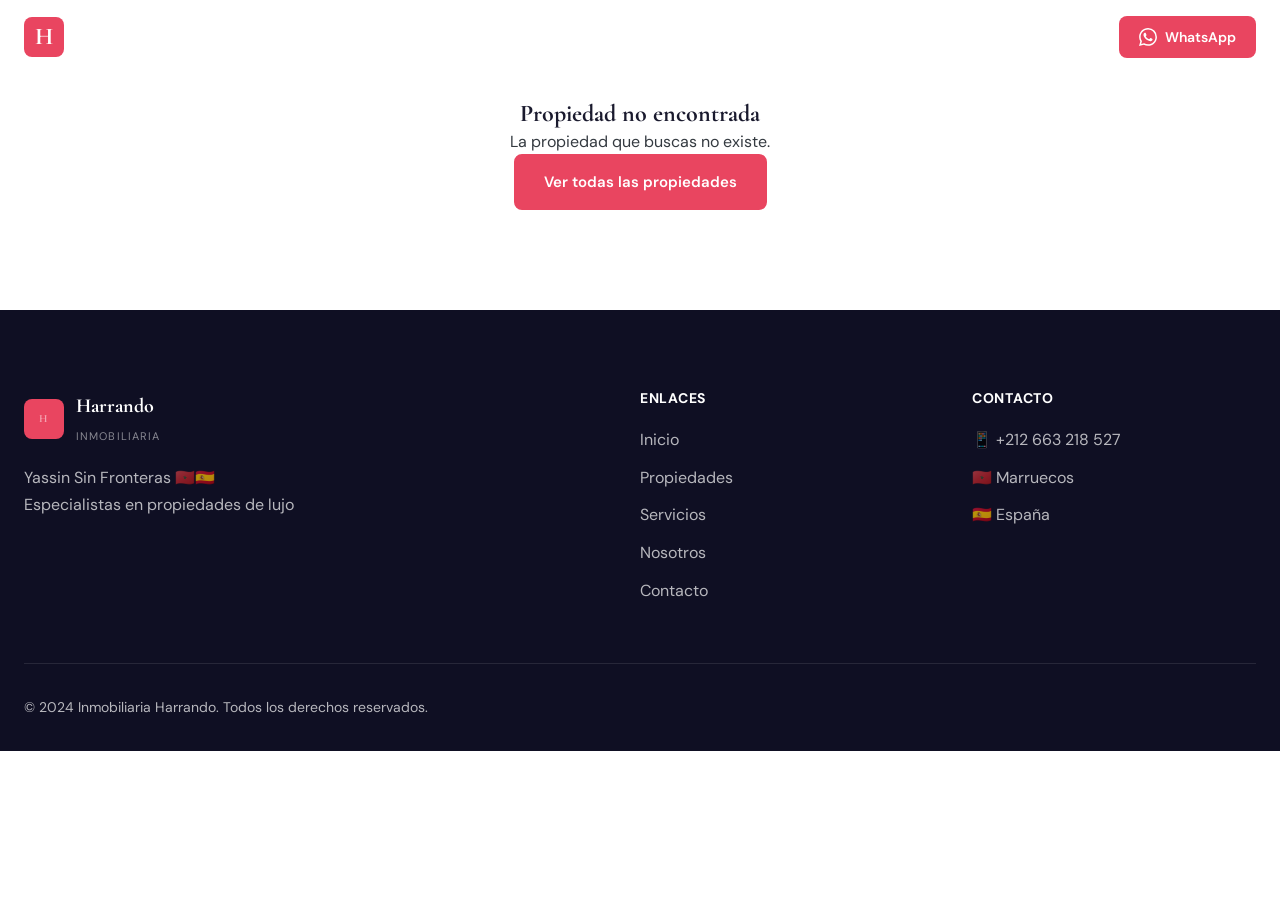
<file: propiedad.html>
<!DOCTYPE html>
<html lang="es">
<head>
    <meta charset="UTF-8">
    <meta name="viewport" content="width=device-width, initial-scale=1.0">
    <title>Propiedad - Inmobiliaria Harrando</title>
    <link rel="preconnect" href="https://fonts.googleapis.com">
    <link rel="preconnect" href="https://fonts.gstatic.com" crossorigin>
    <link href="https://fonts.googleapis.com/css2?family=Cormorant+Garamond:ital,wght@0,400;0,600;0,700;1,400&family=DM+Sans:wght@400;500;700&display=swap" rel="stylesheet">
    <link rel="stylesheet" href="css/main.css">
</head>
<body>
    <nav class="main-nav" id="navbar">
        <div class="nav-brand">
            <span class="nav-logo">H</span>
            <div class="nav-brand-text">
                <span class="nav-title">Harrando</span>
                <span class="nav-subtitle">Inmobiliaria</span>
            </div>
        </div>
        <button class="mobile-menu-btn" id="mobileMenuBtn" aria-label="Menú">
            <span></span><span></span><span></span>
        </button>
        <ul class="nav-links" id="navLinks">
            <li><a href="index.html">Inicio</a></li>
            <li><a href="propiedades.html">Propiedades</a></li>
            <li><a href="servicios.html">Servicios</a></li>
            <li><a href="nosotros.html">Nosotros</a></li>
            <li><a href="contacto.html">Contacto</a></li>
        </ul>
        <a href="https://wa.me/212663218527" class="nav-cta" target="_blank">
            <svg width="18" height="18" viewBox="0 0 24 24" fill="currentColor"><path d="M17.472 14.382c-.297-.149-1.758-.867-2.03-.967-.273-.099-.471-.148-.67.15-.197.297-.767.966-.94 1.164-.173.199-.347.223-.644.075-.297-.15-1.255-.463-2.39-1.475-.883-.788-1.48-1.761-1.653-2.059-.173-.297-.018-.458.13-.606.134-.133.298-.347.446-.52.149-.174.198-.298.298-.497.099-.198.05-.371-.025-.52-.075-.149-.669-1.612-.916-2.207-.242-.579-.487-.5-.669-.51-.173-.008-.371-.01-.57-.01-.198 0-.52.074-.792.372-.272.297-1.04 1.016-1.04 2.479 0 1.462 1.065 2.875 1.213 3.074.149.198 2.096 3.2 5.077 4.487.709.306 1.262.489 1.694.625.712.227 1.36.195 1.871.118.571-.085 1.758-.719 2.006-1.413.248-.694.248-1.289.173-1.413-.074-.124-.272-.198-.57-.347m-5.421 7.403h-.004a9.87 9.87 0 01-5.031-1.378l-.361-.214-3.741.982.998-3.648-.235-.374a9.86 9.86 0 01-1.51-5.26c.001-5.45 4.436-9.884 9.888-9.884 2.64 0 5.122 1.03 6.988 2.898a9.825 9.825 0 012.893 6.994c-.003 5.45-4.437 9.884-9.885 9.884m8.413-18.297A11.815 11.815 0 0012.05 0C5.495 0 .16 5.335.157 11.892c0 2.096.547 4.142 1.588 5.945L.057 24l6.305-1.654a11.882 11.882 0 005.683 1.448h.005c6.554 0 11.89-5.335 11.893-11.893a11.821 11.821 0 00-3.48-8.413z"/></svg>
            WhatsApp
        </a>
    </nav>

    <div id="propertyDetail">
        <!-- Loaded via JS -->
    </div>

    <footer class="main-footer">
        <div class="container">
            <div class="footer-grid">
                <div class="footer-brand">
                    <div class="footer-logo">
                        <span>H</span>
                        <div>
                            <strong>Harrando</strong>
                            <span>Inmobiliaria</span>
                        </div>
                    </div>
                    <p>Yassin Sin Fronteras 🇲🇦🇪🇸<br>Especialistas en propiedades de lujo</p>
                </div>
                <div class="footer-links">
                    <h4>Enlaces</h4>
                    <ul>
                        <li><a href="index.html">Inicio</a></li>
                        <li><a href="propiedades.html">Propiedades</a></li>
                        <li><a href="servicios.html">Servicios</a></li>
                        <li><a href="nosotros.html">Nosotros</a></li>
                        <li><a href="contacto.html">Contacto</a></li>
                    </ul>
                </div>
                <div class="footer-links">
                    <h4>Contacto</h4>
                    <ul>
                        <li>📱 +212 663 218 527</li>
                        <li>🇲🇦 Marruecos</li>
                        <li>🇪🇸 España</li>
                    </ul>
                </div>
            </div>
            <div class="footer-bottom">
                <p>© 2024 Inmobiliaria Harrando. Todos los derechos reservados.</p>
            </div>
        </div>
    </footer>

    <script src="js/data.js"></script>
    <script src="js/property.js"></script>
</body>
</html>
</file>
<file: css/main.css>
/* ============================================
   INMOBILIARIA HARRANDO - COMPLETE STYLES
   Unique design - NOT like CasaYa
   ============================================ */

/* CSS Variables */
:root {
    --color-primary: #1a1a2e;
    --color-secondary: #16213e;
    --color-accent: #e94560;
    --color-accent-light: #ff6b6b;
    --color-gold: #c9a96e;
    --color-white: #ffffff;
    --color-gray-100: #f8f9fa;
    --color-gray-200: #e9ecef;
    --color-gray-300: #dee2e6;
    --color-gray-400: #adb5bd;
    --color-gray-500: #6c757d;
    --color-gray-600: #495057;
    --color-gray-700: #343a40;
    --color-gray-800: #212529;
    --color-dark: #0f0f23;
    
    --font-display: 'Cormorant Garamond', Georgia, serif;
    --font-body: 'DM Sans', -apple-system, BlinkMacSystemFont, sans-serif;
    
    --shadow-sm: 0 1px 2px rgba(0,0,0,0.05);
    --shadow-md: 0 4px 6px rgba(0,0,0,0.07);
    --shadow-lg: 0 10px 40px rgba(0,0,0,0.1);
    --shadow-xl: 0 25px 50px rgba(0,0,0,0.15);
    
    --radius-sm: 4px;
    --radius-md: 8px;
    --radius-lg: 12px;
    --radius-xl: 16px;
    
    --transition-fast: 0.15s ease;
    --transition-base: 0.3s ease;
    --transition-slow: 0.5s ease;
}

/* Reset & Base */
*, *::before, *::after {
    margin: 0;
    padding: 0;
    box-sizing: border-box;
}

html {
    scroll-behavior: smooth;
    font-size: 16px;
}

body {
    font-family: var(--font-body);
    color: var(--color-gray-700);
    line-height: 1.6;
    background: var(--color-white);
    overflow-x: hidden;
}

img {
    max-width: 100%;
    height: auto;
    display: block;
}

a {
    color: inherit;
    text-decoration: none;
}

ul {
    list-style: none;
}

button {
    font-family: inherit;
    cursor: pointer;
    border: none;
    background: none;
}

input, select, textarea {
    font-family: inherit;
    font-size: inherit;
}

.container {
    max-width: 1280px;
    margin: 0 auto;
    padding: 0 24px;
}

/* Typography */
h1, h2, h3, h4 {
    font-family: var(--font-display);
    font-weight: 700;
    line-height: 1.2;
    color: var(--color-primary);
}

.section-tag {
    display: inline-block;
    font-family: var(--font-body);
    font-size: 0.75rem;
    font-weight: 700;
    text-transform: uppercase;
    letter-spacing: 0.15em;
    color: var(--color-accent);
    margin-bottom: 12px;
}

.section-title {
    font-size: clamp(2rem, 4vw, 3rem);
    margin-bottom: 16px;
}

.section-subtitle {
    font-size: 1.125rem;
    color: var(--color-gray-500);
    max-width: 600px;
}

.section-header {
    margin-bottom: 48px;
}

.section-header.center {
    text-align: center;
}

.section-header.center .section-subtitle {
    margin: 0 auto;
}

/* Buttons */
.btn {
    display: inline-flex;
    align-items: center;
    justify-content: center;
    gap: 8px;
    padding: 14px 28px;
    font-family: var(--font-body);
    font-size: 0.9375rem;
    font-weight: 600;
    border-radius: var(--radius-md);
    transition: all var(--transition-base);
    cursor: pointer;
}

.btn-primary {
    background: var(--color-accent);
    color: var(--color-white);
    border: 2px solid var(--color-accent);
}

.btn-primary:hover {
    background: var(--color-accent-light);
    border-color: var(--color-accent-light);
    transform: translateY(-2px);
    box-shadow: 0 8px 25px rgba(233, 69, 96, 0.3);
}

.btn-secondary {
    background: var(--color-primary);
    color: var(--color-white);
    border: 2px solid var(--color-primary);
}

.btn-secondary:hover {
    background: var(--color-secondary);
    transform: translateY(-2px);
}

.btn-outline {
    background: transparent;
    color: var(--color-white);
    border: 2px solid rgba(255,255,255,0.3);
}

.btn-outline:hover {
    background: var(--color-white);
    color: var(--color-primary);
    border-color: var(--color-white);
}

.btn-light {
    background: var(--color-white);
    color: var(--color-primary);
    border: 2px solid var(--color-white);
}

.btn-light:hover {
    background: transparent;
    color: var(--color-white);
}

.btn-outline-light {
    background: transparent;
    color: var(--color-white);
    border: 2px solid var(--color-white);
}

.btn-outline-light:hover {
    background: var(--color-white);
    color: var(--color-primary);
}

.btn-full {
    width: 100%;
}

.btn-large {
    padding: 18px 36px;
    font-size: 1rem;
}

/* Navigation */
.main-nav {
    position: fixed;
    top: 0;
    left: 0;
    right: 0;
    z-index: 1000;
    display: flex;
    align-items: center;
    justify-content: space-between;
    padding: 16px 24px;
    background: transparent;
    transition: all var(--transition-base);
}

.main-nav.scrolled {
    background: rgba(255,255,255,0.95);
    backdrop-filter: blur(20px);
    box-shadow: var(--shadow-sm);
    padding: 12px 24px;
}

.main-nav.scrolled .nav-title,
.main-nav.scrolled .nav-subtitle,
.main-nav.scrolled .nav-links a {
    color: var(--color-primary);
}

.main-nav.scrolled .nav-cta {
    background: var(--color-accent);
    color: var(--color-white);
}

.nav-brand {
    display: flex;
    align-items: center;
    gap: 12px;
}

.nav-logo {
    width: 40px;
    height: 40px;
    background: var(--color-accent);
    color: var(--color-white);
    display: flex;
    align-items: center;
    justify-content: center;
    font-family: var(--font-display);
    font-size: 1.5rem;
    font-weight: 700;
    border-radius: var(--radius-md);
}

.nav-brand-text {
    display: flex;
    flex-direction: column;
}

.nav-title {
    font-family: var(--font-display);
    font-size: 1.25rem;
    font-weight: 700;
    color: var(--color-white);
    line-height: 1;
}

.nav-subtitle {
    font-size: 0.6875rem;
    text-transform: uppercase;
    letter-spacing: 0.1em;
    color: rgba(255,255,255,0.7);
}

.nav-links {
    display: flex;
    gap: 32px;
}

.nav-links a {
    font-size: 0.875rem;
    font-weight: 500;
    color: rgba(255,255,255,0.9);
    transition: color var(--transition-fast);
    position: relative;
}

.nav-links a::after {
    content: '';
    position: absolute;
    bottom: -4px;
    left: 0;
    width: 0;
    height: 2px;
    background: var(--color-accent);
    transition: width var(--transition-base);
}

.nav-links a:hover,
.nav-links a.active {
    color: var(--color-white);
}

.nav-links a:hover::after,
.nav-links a.active::after {
    width: 100%;
}

.nav-cta {
    display: inline-flex;
    align-items: center;
    gap: 8px;
    padding: 10px 20px;
    background: var(--color-accent);
    color: var(--color-white);
    font-size: 0.875rem;
    font-weight: 600;
    border-radius: var(--radius-md);
    transition: all var(--transition-base);
}

.nav-cta:hover {
    background: var(--color-accent-light);
    transform: translateY(-1px);
}

.mobile-menu-btn {
    display: none;
    flex-direction: column;
    gap: 5px;
    padding: 8px;
    z-index: 1001;
}

.mobile-menu-btn span {
    display: block;
    width: 24px;
    height: 2px;
    background: var(--color-white);
    transition: all var(--transition-base);
}

.main-nav.scrolled .mobile-menu-btn span {
    background: var(--color-primary);
}

/* Hero */
.hero {
    position: relative;
    height: 100vh;
    min-height: 700px;
    display: flex;
    align-items: center;
    justify-content: center;
    overflow: hidden;
}

.hero-video-container {
    position: absolute;
    inset: 0;
    z-index: 0;
}

.hero-video {
    width: 100%;
    height: 100%;
    object-fit: cover;
}

.hero-overlay {
    position: absolute;
    inset: 0;
    background: linear-gradient(
        135deg,
        rgba(15, 15, 35, 0.9) 0%,
        rgba(26, 26, 46, 0.7) 50%,
        rgba(22, 33, 62, 0.8) 100%
    );
}

.hero-content {
    position: relative;
    z-index: 2;
    text-align: center;
    max-width: 800px;
    padding: 0 24px;
    color: var(--color-white);
}

.hero-badge {
    display: inline-flex;
    align-items: center;
    gap: 8px;
    padding: 8px 16px;
    background: rgba(233, 69, 96, 0.2);
    border: 1px solid rgba(233, 69, 96, 0.3);
    border-radius: 100px;
    font-size: 0.875rem;
    font-weight: 500;
    margin-bottom: 32px;
}

.badge-dot {
    width: 8px;
    height: 8px;
    background: var(--color-accent);
    border-radius: 50%;
    animation: pulse 2s infinite;
}

@keyframes pulse {
    0%, 100% { opacity: 1; }
    50% { opacity: 0.5; }
}

.hero-title {
    font-size: clamp(2.5rem, 6vw, 4.5rem);
    margin-bottom: 24px;
    color: var(--color-white);
}

.title-line {
    display: block;
}

.title-line.accent {
    color: var(--color-accent);
    font-style: italic;
}

.hero-description {
    font-size: 1.125rem;
    line-height: 1.7;
    color: rgba(255,255,255,0.8);
    margin-bottom: 40px;
    max-width: 600px;
    margin-left: auto;
    margin-right: auto;
}

.hero-actions {
    display: flex;
    gap: 16px;
    justify-content: center;
    margin-bottom: 64px;
    flex-wrap: wrap;
}

.hero-stats {
    display: flex;
    align-items: center;
    justify-content: center;
    gap: 32px;
}

.stat-item {
    text-align: center;
}

.stat-number {
    display: block;
    font-family: var(--font-display);
    font-size: 2rem;
    font-weight: 700;
    color: var(--color-white);
}

.stat-label {
    font-size: 0.75rem;
    text-transform: uppercase;
    letter-spacing: 0.1em;
    color: rgba(255,255,255,0.6);
}

.stat-divider {
    width: 1px;
    height: 40px;
    background: rgba(255,255,255,0.2);
}

.scroll-indicator {
    position: absolute;
    bottom: 40px;
    left: 50%;
    transform: translateX(-50%);
    display: flex;
    flex-direction: column;
    align-items: center;
    gap: 12px;
    color: rgba(255,255,255,0.6);
    font-size: 0.75rem;
    text-transform: uppercase;
    letter-spacing: 0.1em;
}

.scroll-line {
    width: 1px;
    height: 40px;
    background: linear-gradient(to bottom, var(--color-accent), transparent);
    animation: scrollLine 2s infinite;
}

@keyframes scrollLine {
    0% { transform: scaleY(0); transform-origin: top; }
    50% { transform: scaleY(1); transform-origin: top; }
    50.1% { transform-origin: bottom; }
    100% { transform: scaleY(0); transform-origin: bottom; }
}

/* Featured Section */
.featured-section {
    padding: 100px 0;
    background: var(--color-gray-100);
}

.properties-grid {
    display: grid;
    grid-template-columns: repeat(auto-fill, minmax(350px, 1fr));
    gap: 32px;
}

.property-card {
    background: var(--color-white);
    border-radius: var(--radius-lg);
    overflow: hidden;
    box-shadow: var(--shadow-md);
    transition: all var(--transition-base);
}

.property-card:hover {
    transform: translateY(-8px);
    box-shadow: var(--shadow-xl);
}

.property-image {
    position: relative;
    aspect-ratio: 4/3;
    overflow: hidden;
}

.property-image img {
    width: 100%;
    height: 100%;
    object-fit: cover;
    transition: transform var(--transition-slow);
}

.property-card:hover .property-image img {
    transform: scale(1.05);
}

.property-badge {
    position: absolute;
    top: 16px;
    left: 16px;
    padding: 6px 12px;
    background: var(--color-accent);
    color: var(--color-white);
    font-size: 0.6875rem;
    font-weight: 700;
    text-transform: uppercase;
    letter-spacing: 0.05em;
    border-radius: var(--radius-sm);
}

.property-type {
    position: absolute;
    top: 16px;
    right: 16px;
    padding: 6px 12px;
    background: rgba(0,0,0,0.6);
    color: var(--color-white);
    font-size: 0.6875rem;
    font-weight: 600;
    text-transform: uppercase;
    border-radius: var(--radius-sm);
    backdrop-filter: blur(10px);
}

.property-overlay {
    position: absolute;
    inset: 0;
    background: rgba(0,0,0,0.4);
    display: flex;
    align-items: center;
    justify-content: center;
    opacity: 0;
    transition: opacity var(--transition-base);
}

.property-card:hover .property-overlay {
    opacity: 1;
}

.btn-view {
    padding: 12px 24px;
    background: var(--color-white);
    color: var(--color-primary);
    font-weight: 600;
    border-radius: var(--radius-md);
    transform: translateY(20px);
    transition: all var(--transition-base);
}

.property-card:hover .btn-view {
    transform: translateY(0);
}

.property-content {
    padding: 24px;
}

.property-title {
    font-size: 1.25rem;
    margin-bottom: 8px;
}

.property-location {
    display: flex;
    align-items: center;
    gap: 6px;
    font-size: 0.875rem;
    color: var(--color-gray-500);
    margin-bottom: 16px;
}

.property-features {
    display: flex;
    gap: 16px;
    padding: 16px 0;
    border-top: 1px solid var(--color-gray-200);
    border-bottom: 1px solid var(--color-gray-200);
    margin-bottom: 16px;
}

.property-features span {
    display: flex;
    align-items: center;
    gap: 4px;
    font-size: 0.8125rem;
    color: var(--color-gray-600);
}

.property-footer {
    display: flex;
    align-items: center;
    justify-content: space-between;
}

.property-price {
    font-family: var(--font-display);
    font-size: 1.5rem;
    font-weight: 700;
    color: var(--color-accent);
}

.property-link {
    display: flex;
    align-items: center;
    gap: 4px;
    font-size: 0.875rem;
    font-weight: 600;
    color: var(--color-primary);
    transition: color var(--transition-fast);
}

.property-link:hover {
    color: var(--color-accent);
}

.section-footer {
    text-align: center;
    margin-top: 48px;
}

/* Services Preview */
.services-preview {
    padding: 100px 0;
    background: var(--color-white);
}

.services-layout {
    display: grid;
    grid-template-columns: 1fr 1fr;
    gap: 64px;
    align-items: center;
}

.services-content .section-title {
    margin-bottom: 24px;
}

.section-description {
    font-size: 1.0625rem;
    color: var(--color-gray-500);
    margin-bottom: 32px;
    line-height: 1.7;
}

.services-list {
    display: flex;
    flex-direction: column;
    gap: 24px;
    margin-bottom: 32px;
}

.service-item {
    display: flex;
    gap: 16px;
    align-items: flex-start;
}

.service-icon {
    width: 48px;
    height: 48px;
    min-width: 48px;
    background: var(--color-gray-100);
    border-radius: var(--radius-md);
    display: flex;
    align-items: center;
    justify-content: center;
    color: var(--color-accent);
}

.service-info h4 {
    font-family: var(--font-body);
    font-size: 1rem;
    font-weight: 700;
    margin-bottom: 4px;
    color: var(--color-primary);
}

.service-info p {
    font-size: 0.875rem;
    color: var(--color-gray-500);
}

.services-image {
    position: relative;
    border-radius: var(--radius-xl);
    overflow: hidden;
}

.services-image img {
    width: 100%;
    aspect-ratio: 4/5;
    object-fit: cover;
}

.experience-card {
    position: absolute;
    bottom: 32px;
    left: -32px;
    background: var(--color-white);
    padding: 24px 32px;
    border-radius: var(--radius-lg);
    box-shadow: var(--shadow-xl);
}

.exp-number {
    display: block;
    font-family: var(--font-display);
    font-size: 2.5rem;
    font-weight: 700;
    color: var(--color-accent);
    line-height: 1;
}

.exp-text {
    font-size: 0.875rem;
    color: var(--color-gray-500);
}

/* Countries Section */
.countries-section {
    padding: 100px 0;
    background: var(--color-gray-100);
}

.countries-grid {
    display: grid;
    grid-template-columns: 1fr 1fr;
    gap: 32px;
}

.country-card {
    background: var(--color-white);
    border-radius: var(--radius-xl);
    overflow: hidden;
    box-shadow: var(--shadow-md);
    transition: all var(--transition-base);
}

.country-card:hover {
    transform: translateY(-4px);
    box-shadow: var(--shadow-xl);
}

.country-image {
    position: relative;
    aspect-ratio: 16/10;
    overflow: hidden;
}

.country-image img {
    width: 100%;
    height: 100%;
    object-fit: cover;
    transition: transform var(--transition-slow);
}

.country-card:hover .country-image img {
    transform: scale(1.05);
}

.country-flag {
    position: absolute;
    bottom: 16px;
    right: 16px;
    width: 48px;
    height: 48px;
    background: var(--color-white);
    border-radius: 50%;
    display: flex;
    align-items: center;
    justify-content: center;
    font-size: 1.5rem;
    box-shadow: var(--shadow-md);
}

.country-info {
    padding: 24px;
}

.country-info h3 {
    font-size: 1.5rem;
    margin-bottom: 8px;
}

.country-info p {
    color: var(--color-gray-500);
    margin-bottom: 16px;
}

.country-link {
    display: inline-flex;
    align-items: center;
    gap: 6px;
    font-weight: 600;
    color: var(--color-accent);
    transition: gap var(--transition-fast);
}

.country-link:hover {
    gap: 10px;
}

/* CTA Section */
.cta-section {
    position: relative;
    padding: 120px 0;
    overflow: hidden;
}

.cta-background {
    position: absolute;
    inset: 0;
    z-index: 0;
}

.cta-background img {
    width: 100%;
    height: 100%;
    object-fit: cover;
}

.cta-overlay {
    position: absolute;
    inset: 0;
    background: linear-gradient(135deg, rgba(15, 15, 35, 0.95), rgba(26, 26, 46, 0.9));
}

.cta-content {
    position: relative;
    z-index: 2;
    text-align: center;
    max-width: 700px;
    margin: 0 auto;
    padding: 0 24px;
    color: var(--color-white);
}

.cta-content h2 {
    font-size: clamp(2rem, 4vw, 3rem);
    color: var(--color-white);
    margin-bottom: 16px;
}

.cta-content p {
    font-size: 1.125rem;
    color: rgba(255,255,255,0.8);
    margin-bottom: 40px;
}

.cta-buttons {
    display: flex;
    gap: 16px;
    justify-content: center;
    flex-wrap: wrap;
}

/* Footer */
.main-footer {
    background: var(--color-dark);
    color: rgba(255,255,255,0.7);
    padding: 80px 0 32px;
}

.footer-grid {
    display: grid;
    grid-template-columns: 2fr 1fr 1fr;
    gap: 48px;
    margin-bottom: 48px;
}

.footer-logo {
    display: flex;
    align-items: center;
    gap: 12px;
    margin-bottom: 16px;
}

.footer-logo > span {
    width: 40px;
    height: 40px;
    background: var(--color-accent);
    color: var(--color-white);
    display: flex;
    align-items: center;
    justify-content: center;
    font-family: var(--font-display);
    font-size: 1.5rem;
    font-weight: 700;
    border-radius: var(--radius-md);
}

.footer-logo strong {
    display: block;
    font-family: var(--font-display);
    font-size: 1.25rem;
    color: var(--color-white);
}

.footer-logo span {
    font-size: 0.6875rem;
    text-transform: uppercase;
    letter-spacing: 0.1em;
    color: rgba(255,255,255,0.5);
}

.footer-brand p {
    line-height: 1.7;
    margin-bottom: 24px;
}

.footer-social {
    display: flex;
    gap: 12px;
}

.footer-social a {
    width: 40px;
    height: 40px;
    background: rgba(255,255,255,0.1);
    border-radius: var(--radius-md);
    display: flex;
    align-items: center;
    justify-content: center;
    color: var(--color-white);
    transition: all var(--transition-base);
}

.footer-social a:hover {
    background: var(--color-accent);
    transform: translateY(-2px);
}

.footer-links h4 {
    font-family: var(--font-body);
    font-size: 0.875rem;
    font-weight: 700;
    text-transform: uppercase;
    letter-spacing: 0.05em;
    color: var(--color-white);
    margin-bottom: 20px;
}

.footer-links li {
    margin-bottom: 12px;
}

.footer-links a {
    transition: color var(--transition-fast);
}

.footer-links a:hover {
    color: var(--color-accent);
}

.footer-bottom {
    padding-top: 32px;
    border-top: 1px solid rgba(255,255,255,0.1);
    display: flex;
    justify-content: space-between;
    align-items: center;
    flex-wrap: wrap;
    gap: 16px;
}

.footer-bottom p {
    font-size: 0.875rem;
}

.footer-credit {
    color: var(--color-accent);
}

/* Page Header */
.page-header {
    position: relative;
    padding: 180px 0 80px;
    overflow: hidden;
}

.page-header-bg {
    position: absolute;
    inset: 0;
    z-index: 0;
}

.page-header-bg img {
    width: 100%;
    height: 100%;
    object-fit: cover;
}

.page-header-overlay {
    position: absolute;
    inset: 0;
    background: linear-gradient(135deg, rgba(15, 15, 35, 0.9), rgba(26, 26, 46, 0.8));
}

.page-header-content {
    position: relative;
    z-index: 2;
    text-align: center;
    max-width: 700px;
    margin: 0 auto;
    padding: 0 24px;
    color: var(--color-white);
}

.page-tag {
    display: inline-block;
    font-size: 0.75rem;
    font-weight: 700;
    text-transform: uppercase;
    letter-spacing: 0.15em;
    color: var(--color-accent);
    margin-bottom: 16px;
}

.page-header-content h1 {
    font-size: clamp(2.5rem, 5vw, 4rem);
    color: var(--color-white);
    margin-bottom: 16px;
}

.page-header-content p {
    font-size: 1.125rem;
    color: rgba(255,255,255,0.8);
}

/* Catalog Section */
.catalog-section {
    padding: 60px 0 100px;
    background: var(--color-gray-100);
}

.catalog-layout {
    display: grid;
    grid-template-columns: 280px 1fr;
    gap: 32px;
}

.filters-sidebar {
    background: var(--color-white);
    padding: 24px;
    border-radius: var(--radius-lg);
    box-shadow: var(--shadow-md);
    height: fit-content;
    position: sticky;
    top: 100px;
}

.filters-header {
    display: flex;
    justify-content: space-between;
    align-items: center;
    margin-bottom: 24px;
}

.filters-header h3 {
    font-family: var(--font-body);
    font-size: 1rem;
    font-weight: 700;
}

.btn-reset {
    font-size: 0.8125rem;
    color: var(--color-accent);
    font-weight: 600;
}

.btn-reset:hover {
    text-decoration: underline;
}

.filter-group {
    margin-bottom: 24px;
}

.filter-group label {
    display: block;
    font-size: 0.8125rem;
    font-weight: 600;
    color: var(--color-gray-700);
    margin-bottom: 8px;
}

.filter-group select,
.filter-group input[type="range"] {
    width: 100%;
    padding: 10px 12px;
    border: 1px solid var(--color-gray-300);
    border-radius: var(--radius-md);
    font-size: 0.875rem;
    background: var(--color-white);
    transition: border-color var(--transition-fast);
}

.filter-group select:focus {
    outline: none;
    border-color: var(--color-accent);
}

.filter-value {
    display: block;
    font-size: 0.8125rem;
    color: var(--color-accent);
    font-weight: 600;
    margin-top: 8px;
}

.filter-chips {
    display: flex;
    flex-wrap: wrap;
    gap: 8px;
}

.filter-chips button {
    padding: 6px 14px;
    border: 1px solid var(--color-gray-300);
    border-radius: 100px;
    font-size: 0.8125rem;
    background: var(--color-white);
    transition: all var(--transition-fast);
}

.filter-chips button:hover,
.filter-chips button.active {
    background: var(--color-accent);
    color: var(--color-white);
    border-color: var(--color-accent);
}

.catalog-toolbar {
    display: flex;
    justify-content: space-between;
    align-items: center;
    margin-bottom: 24px;
    flex-wrap: wrap;
    gap: 16px;
}

.results-count {
    font-size: 0.9375rem;
    color: var(--color-gray-500);
}

.sort-select select {
    padding: 8px 12px;
    border: 1px solid var(--color-gray-300);
    border-radius: var(--radius-md);
    font-size: 0.875rem;
    background: var(--color-white);
}

.pagination {
    display: flex;
    justify-content: center;
    gap: 8px;
    margin-top: 48px;
}

.pagination button {
    width: 40px;
    height: 40px;
    display: flex;
    align-items: center;
    justify-content: center;
    border-radius: var(--radius-md);
    font-size: 0.875rem;
    font-weight: 600;
    background: var(--color-white);
    border: 1px solid var(--color-gray-300);
    transition: all var(--transition-fast);
}

.pagination button:hover,
.pagination button.active {
    background: var(--color-accent);
    color: var(--color-white);
    border-color: var(--color-accent);
}

/* Property Detail */
.property-detail {
    padding: 100px 0;
    background: var(--color-gray-100);
}

.property-gallery {
    position: relative;
    border-radius: var(--radius-xl);
    overflow: hidden;
    margin-bottom: 48px;
}

.property-gallery-main {
    aspect-ratio: 21/9;
    overflow: hidden;
}

.property-gallery-main img {
    width: 100%;
    height: 100%;
    object-fit: cover;
}

.property-gallery-thumbs {
    display: grid;
    grid-template-columns: repeat(4, 1fr);
    gap: 8px;
    margin-top: 8px;
}

.property-gallery-thumbs img {
    aspect-ratio: 16/10;
    object-fit: cover;
    border-radius: var(--radius-md);
    cursor: pointer;
    opacity: 0.7;
    transition: opacity var(--transition-fast);
}

.property-gallery-thumbs img:hover,
.property-gallery-thumbs img.active {
    opacity: 1;
}

.property-detail-grid {
    display: grid;
    grid-template-columns: 2fr 1fr;
    gap: 48px;
}

.property-detail-info h1 {
    font-size: 2.5rem;
    margin-bottom: 8px;
}

.property-detail-location {
    display: flex;
    align-items: center;
    gap: 6px;
    color: var(--color-gray-500);
    margin-bottom: 24px;
}

.property-detail-price {
    font-family: var(--font-display);
    font-size: 2.5rem;
    font-weight: 700;
    color: var(--color-accent);
    margin-bottom: 32px;
}

.property-detail-features {
    display: grid;
    grid-template-columns: repeat(3, 1fr);
    gap: 16px;
    padding: 24px;
    background: var(--color-white);
    border-radius: var(--radius-lg);
    margin-bottom: 32px;
}

.detail-feature {
    text-align: center;
}

.detail-feature svg {
    color: var(--color-accent);
    margin-bottom: 8px;
}

.detail-feature span {
    display: block;
    font-size: 0.8125rem;
    color: var(--color-gray-500);
}

.detail-feature strong {
    display: block;
    font-size: 1.25rem;
    color: var(--color-primary);
}

.property-description h3,
.property-caracteristicas h3 {
    font-family: var(--font-body);
    font-size: 1.125rem;
    font-weight: 700;
    margin-bottom: 16px;
}

.property-description p {
    color: var(--color-gray-600);
    line-height: 1.7;
    margin-bottom: 32px;
}

.caracteristicas-list {
    display: grid;
    grid-template-columns: repeat(2, 1fr);
    gap: 12px;
}

.caracteristicas-list li {
    display: flex;
    align-items: center;
    gap: 8px;
    font-size: 0.9375rem;
    color: var(--color-gray-600);
}

.caracteristicas-list li::before {
    content: '✓';
    color: var(--color-accent);
    font-weight: 700;
}

.property-sidebar {
    display: flex;
    flex-direction: column;
    gap: 24px;
}

.contact-card {
    background: var(--color-white);
    padding: 32px;
    border-radius: var(--radius-lg);
    box-shadow: var(--shadow-md);
}

.contact-card h3 {
    font-family: var(--font-body);
    font-size: 1.125rem;
    font-weight: 700;
    margin-bottom: 16px;
}

.contact-card p {
    color: var(--color-gray-500);
    font-size: 0.9375rem;
    margin-bottom: 24px;
}

/* Services Detail */
.services-detail {
    padding: 80px 0;
    background: var(--color-white);
}

.services-grid {
    display: grid;
    grid-template-columns: repeat(2, 1fr);
    gap: 32px;
}

.service-card {
    background: var(--color-white);
    border: 1px solid var(--color-gray-200);
    border-radius: var(--radius-xl);
    padding: 32px;
    transition: all var(--transition-base);
}

.service-card:hover {
    border-color: var(--color-accent);
    box-shadow: var(--shadow-lg);
    transform: translateY(-4px);
}

.service-card.large {
    grid-column: span 2;
    display: grid;
    grid-template-columns: 1fr 1fr;
    gap: 32px;
    padding: 0;
    overflow: hidden;
}

.service-card-image {
    overflow: hidden;
}

.service-card-image img {
    width: 100%;
    height: 100%;
    object-fit: cover;
}

.service-card-content {
    padding: 32px;
    display: flex;
    flex-direction: column;
    justify-content: center;
}

.service-card-icon {
    width: 56px;
    height: 56px;
    background: var(--color-gray-100);
    border-radius: var(--radius-md);
    display: flex;
    align-items: center;
    justify-content: center;
    color: var(--color-accent);
    margin-bottom: 16px;
}

.service-card h3 {
    font-size: 1.5rem;
    margin-bottom: 12px;
}

.service-card p {
    color: var(--color-gray-500);
    line-height: 1.7;
    margin-bottom: 16px;
}

.service-features {
    display: flex;
    flex-direction: column;
    gap: 8px;
}

.service-features li {
    display: flex;
    align-items: center;
    gap: 8px;
    font-size: 0.9375rem;
    color: var(--color-gray-600);
}

.service-features li::before {
    content: '✓';
    color: var(--color-accent);
    font-weight: 700;
}

/* Process Section */
.process-section {
    padding: 80px 0;
    background: var(--color-gray-100);
}

.process-steps {
    display: flex;
    align-items: center;
    justify-content: center;
    gap: 24px;
    flex-wrap: wrap;
}

.process-step {
    text-align: center;
    min-width: 150px;
}

.step-number {
    width: 64px;
    height: 64px;
    background: var(--color-accent);
    color: var(--color-white);
    border-radius: 50%;
    display: flex;
    align-items: center;
    justify-content: center;
    font-family: var(--font-display);
    font-size: 1.5rem;
    font-weight: 700;
    margin: 0 auto 16px;
}

.process-step h4 {
    font-family: var(--font-body);
    font-size: 1rem;
    font-weight: 700;
    margin-bottom: 4px;
}

.process-step p {
    font-size: 0.875rem;
    color: var(--color-gray-500);
}

.process-arrow {
    color: var(--color-accent);
}

/* About Section */
.about-section {
    padding: 80px 0;
    background: var(--color-white);
}

.about-layout {
    display: grid;
    grid-template-columns: 1fr 1fr;
    gap: 64px;
    align-items: center;
}

.about-image {
    position: relative;
    border-radius: var(--radius-xl);
    overflow: hidden;
}

.about-image img {
    width: 100%;
    aspect-ratio: 3/4;
    object-fit: cover;
}

.about-badge {
    position: absolute;
    bottom: 32px;
    right: -24px;
    background: var(--color-white);
    padding: 24px 32px;
    border-radius: var(--radius-lg);
    box-shadow: var(--shadow-xl);
    text-align: center;
}

.badge-number {
    display: block;
    font-family: var(--font-display);
    font-size: 2.5rem;
    font-weight: 700;
    color: var(--color-accent);
    line-height: 1;
}

.badge-text {
    font-size: 0.8125rem;
    color: var(--color-gray-500);
}

.about-content .section-title {
    margin-bottom: 24px;
}

.about-lead {
    font-size: 1.125rem;
    color: var(--color-gray-700);
    line-height: 1.7;
    margin-bottom: 16px;
}

.about-content p {
    color: var(--color-gray-500);
    line-height: 1.7;
    margin-bottom: 32px;
}

.about-values {
    display: grid;
    grid-template-columns: repeat(3, 1fr);
    gap: 24px;
}

.value-item {
    text-align: center;
}

.value-icon {
    font-size: 2rem;
    margin-bottom: 8px;
}

.value-item h4 {
    font-family: var(--font-body);
    font-size: 0.9375rem;
    font-weight: 700;
    margin-bottom: 4px;
}

.value-item p {
    font-size: 0.8125rem;
    margin: 0;
}

/* Stats Section */
.stats-section {
    padding: 80px 0;
    background: var(--color-primary);
}

.stats-grid {
    display: grid;
    grid-template-columns: repeat(4, 1fr);
    gap: 32px;
}

.stat-box {
    text-align: center;
    color: var(--color-white);
}

.stat-box-number {
    display: block;
    font-family: var(--font-display);
    font-size: 3rem;
    font-weight: 700;
    color: var(--color-accent);
    line-height: 1;
    margin-bottom: 8px;
}

.stat-box-label {
    font-size: 0.875rem;
    color: rgba(255,255,255,0.7);
}

/* Social Section */
.social-section {
    padding: 80px 0;
    background: var(--color-gray-100);
}

.social-cta {
    display: flex;
    justify-content: center;
    gap: 16px;
    flex-wrap: wrap;
}

/* Contact Section */
.contact-section {
    padding: 80px 0;
    background: var(--color-white);
}

.contact-layout {
    display: grid;
    grid-template-columns: 1fr 1fr;
    gap: 64px;
}

.contact-methods {
    display: flex;
    flex-direction: column;
    gap: 16px;
    margin-bottom: 32px;
}

.contact-method {
    display: flex;
    align-items: center;
    gap: 16px;
    padding: 20px 24px;
    background: var(--color-gray-100);
    border-radius: var(--radius-lg);
    transition: all var(--transition-base);
}

.contact-method:hover {
    background: var(--color-primary);
    color: var(--color-white);
    transform: translateX(4px);
}

.contact-method:hover .method-badge {
    background: var(--color-accent);
    color: var(--color-white);
}

.method-icon {
    width: 48px;
    height: 48px;
    min-width: 48px;
    border-radius: var(--radius-md);
    display: flex;
    align-items: center;
    justify-content: center;
}

.contact-method.whatsapp .method-icon {
    background: #25d366;
    color: var(--color-white);
}

.contact-method.tiktok .method-icon {
    background: #000;
    color: var(--color-white);
}

.method-info h4 {
    font-family: var(--font-body);
    font-size: 1rem;
    font-weight: 700;
    margin-bottom: 2px;
}

.method-info p {
    font-size: 0.875rem;
    color: var(--color-gray-500);
    margin-bottom: 4px;
}

.contact-method:hover .method-info p {
    color: rgba(255,255,255,0.7);
}

.method-badge {
    display: inline-block;
    padding: 2px 8px;
    background: var(--color-accent);
    color: var(--color-white);
    font-size: 0.6875rem;
    font-weight: 600;
    border-radius: 100px;
}

.contact-schedule {
    padding: 24px;
    background: var(--color-gray-100);
    border-radius: var(--radius-lg);
}

.contact-schedule h4 {
    font-family: var(--font-body);
    font-size: 1rem;
    font-weight: 700;
    margin-bottom: 8px;
}

.contact-schedule p {
    font-size: 0.9375rem;
    color: var(--color-gray-500);
    margin-bottom: 4px;
}

/* Contact Form */
.contact-form-wrapper {
    background: var(--color-white);
    padding: 40px;
    border-radius: var(--radius-xl);
    box-shadow: var(--shadow-lg);
    border: 1px solid var(--color-gray-200);
}

.contact-form h3 {
    font-family: var(--font-body);
    font-size: 1.25rem;
    font-weight: 700;
    margin-bottom: 24px;
}

.form-group {
    margin-bottom: 20px;
}

.form-row {
    display: grid;
    grid-template-columns: 1fr 1fr;
    gap: 16px;
}

.form-group label {
    display: block;
    font-size: 0.8125rem;
    font-weight: 600;
    color: var(--color-gray-700);
    margin-bottom: 6px;
}

.form-group input,
.form-group select,
.form-group textarea {
    width: 100%;
    padding: 12px 16px;
    border: 1px solid var(--color-gray-300);
    border-radius: var(--radius-md);
    font-size: 0.9375rem;
    transition: border-color var(--transition-fast);
}

.form-group input:focus,
.form-group select:focus,
.form-group textarea:focus {
    outline: none;
    border-color: var(--color-accent);
}

.form-group textarea {
    resize: vertical;
    min-height: 120px;
}

/* Responsive */
@media (max-width: 1024px) {
    .services-layout,
    .about-layout,
    .contact-layout {
        grid-template-columns: 1fr;
        gap: 48px;
    }
    
    .services-image {
        order: -1;
    }
    
    .experience-card {
        left: 16px;
        bottom: 16px;
    }
    
    .about-badge {
        right: 16px;
        bottom: 16px;
    }
    
    .catalog-layout {
        grid-template-columns: 1fr;
    }
    
    .filters-sidebar {
        position: static;
    }
    
    .property-detail-grid {
        grid-template-columns: 1fr;
    }
    
    .service-card.large {
        grid-template-columns: 1fr;
    }
    
    .service-card-image {
        aspect-ratio: 16/9;
    }
    
    .stats-grid {
        grid-template-columns: repeat(2, 1fr);
    }
}

@media (max-width: 768px) {
    .nav-links,
    .nav-cta {
        display: none;
    }
    
    .mobile-menu-btn {
        display: flex;
    }
    
    .nav-links.active {
        display: flex;
        flex-direction: column;
        position: absolute;
        top: 100%;
        left: 0;
        right: 0;
        background: var(--color-white);
        padding: 24px;
        box-shadow: var(--shadow-lg);
        gap: 16px;
    }
    
    .nav-links.active a {
        color: var(--color-primary);
    }
    
    .hero-actions {
        flex-direction: column;
        align-items: center;
    }
    
    .hero-stats {
        flex-direction: column;
        gap: 16px;
    }
    
    .stat-divider {
        display: none;
    }
    
    .properties-grid {
        grid-template-columns: 1fr;
    }
    
    .countries-grid {
        grid-template-columns: 1fr;
    }
    
    .footer-grid {
        grid-template-columns: 1fr;
        gap: 32px;
    }
    
    .footer-bottom {
        flex-direction: column;
        text-align: center;
    }
    
    .services-grid {
        grid-template-columns: 1fr;
    }
    
    .service-card.large {
        grid-column: span 1;
    }
    
    .process-steps {
        flex-direction: column;
    }
    
    .process-arrow {
        transform: rotate(90deg);
    }
    
    .about-values {
        grid-template-columns: 1fr;
    }
    
    .stats-grid {
        grid-template-columns: 1fr 1fr;
    }
    
    .form-row {
        grid-template-columns: 1fr;
    }
    
    .property-detail-features {
        grid-template-columns: repeat(3, 1fr);
    }
    
    .caracteristicas-list {
        grid-template-columns: 1fr;
    }
}

@media (max-width: 480px) {
    .container {
        padding: 0 16px;
    }
    
    .hero-title {
        font-size: 2rem;
    }
    
    .section-title {
        font-size: 1.75rem;
    }
    
    .property-detail-features {
        grid-template-columns: 1fr;
    }
    
    .stats-grid {
        grid-template-columns: 1fr;
    }
}

/* Animations */
@keyframes fadeInUp {
    from {
        opacity: 0;
        transform: translateY(30px);
    }
    to {
        opacity: 1;
        transform: translateY(0);
    }
}

.property-card {
    animation: fadeInUp 0.6s ease forwards;
}

/* Scroll animations */
.reveal {
    opacity: 0;
    transform: translateY(30px);
    transition: all 0.6s ease;
}

.reveal.active {
    opacity: 1;
    transform: translateY(0);
}
</file>
